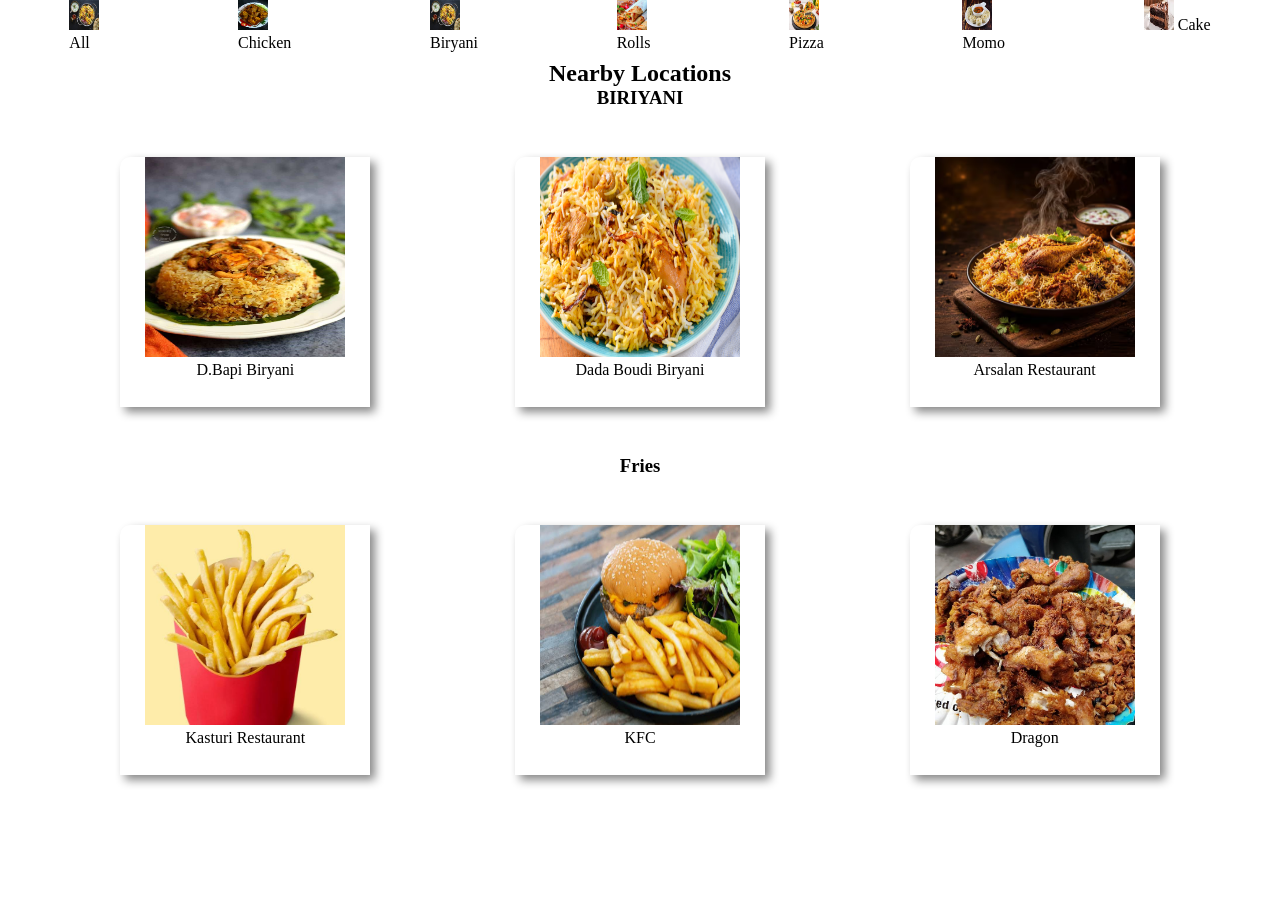
<file: Royal/home.html>
<!DOCTYPE html>
<html lang="en">
<head>
    <meta charset="UTF-8">
    <meta name="viewport" content="width=device-width, initial-scale=1.0">
    <title>Document</title>
    <link rel="stylesheet" href="style.css">
</head>
<body>
    <header class="header">
        <nav class="navbar1">
            <ul>
                <li>
                    <img src="images/biryani4.jpg" alt="" height="30px" width="30px"><br>
                    <a href="#">All</a></li>
                <li>
                    <img src="images/chicken.jpg" alt="" height="30px" width="30px"><br>
                    <a href="#">Chicken</a></li>
                <li>
                    <img src="images/biryani4.jpg" alt="" height="30px" width="30px"><br>
                    <a href="#">Biryani</a></li>
                <li>
                    <img src="images/eggRoll.jpg" alt="" height="30px" width="30px"><br>
                    <a href="#">Rolls</a></li>
                <li>
                    <img src="images/pizza.avif" alt="" width="30px" height="30px"><br>
                    <a href="#">Pizza</a></li>
                <li
                ><img src="images/Momo.png" alt="" width="30px" height="30px"><br>
                <a href="#">Momo</a></li>
                <li>
                    <img src="images/cake.png" alt="" width="30px" height="30px">
                    <a href="#">Cake</a></li>

            </ul>
        </nav>
    </header>
    <div class="_locations">
    <h2 class="h2">Nearby Locations</h2>
<h3 class="h3">BIRIYANI</h3></div>
    <div class="biriyani">
        <div class="biriyani1">
            <center>
            <img src="images/Thalassery-Egg-Biriyani-2.jpg" alt="" width="200px" height="200px">
            <br>
            <a>D.Bapi Biryani</a></center>
        </div>
        <div class="biriyani2">
            <center>
            <img src="images/biryani2.jpg" alt="" width="200px" height="200px">
            <br>
            <a>Dada Boudi Biryani</a></center>
        </div>
        <div class="biriyani3">
            <center>
            <img src="images/biryani3.jpg" alt="" width="200px" height="200px">
            <br>
            <a>Arsalan Restaurant</a></center>
        </div>
       
           
        </div>
        <h3 class="h3">Fries</h3>
    <div class="fries">
        <div class="fries1">
            <center>
            <img src="images/fries1.png" alt="" width="200px" height="200px">
            <br>
            <a>Kasturi Restaurant</a></center>
        </div>
        <div class="fries2">
            <center>
            <img src="images/fries2.png" alt="" width="200px" height="200px">
            <br>
            <a>KFC</a></center>
        </div>
        <div class="fries3">
            <center>
            <img src="images/fries3.png" alt="" width="200px" height="200px">
            <br>
            <a>Dragon</a></center>
        </div>
       
           
        </div>
    </div>
</body>
</html>
</file>
<file: Royal/style.css>
*{
    margin: 0;
    padding: 0;
    box-sizing: border-box;
}
header{
    background-color: #000000;
    color: white;
    height: 40px;
}
.navbar{
    display: flex;
    justify-content: space-around;
   
   
}
.navbar .logo{
    display: flex;
}
.navbar nav{
    display: flex;
   
}
.navbar nav ul{
    display: flex;
    justify-content: space-around;
   
}
.navbar nav ul li {
    list-style: none;
     margin: 0 30px;
}
.navbar nav ul li  a{
    text-decoration: none;
    color: white;
    transition: 0.4s;
    cursor: pointer;
}
.navbar nav ul li a:hover{
    border-bottom: 2px solid #ffffff;
    color: blanchedalmond;
}
.navbar .logo i{
    font-size: 2.2rem;
    color:#ffff00;
}
.food{
    background-image: url("images/food.png");
    background-repeat: no-repeat;
    background-size: cover;
    height:500px;
}
.food .name{
    text-align: center;
    color: #a52a2a;
   
}
.name{
   
    font-size: 3.5rem;
}
#heading1{
    color: gold;
}
#heading2{
    color: #ffffff;
}
#order{
    color:black;
    font-size: 1.5rem;
    font-family: Cambria, Cochin, Georgia, Times, 'Times New Roman', serif;
    font-weight:900;
    font-style:italic;
}
button{
    margin: 50px;
    padding: 20px;
    width: 500px;
    background-color: orangered;
    border-radius:10px;
    color: white;
    
    
}
 #text{
position:relative;
animation-name: myAnimation;
animation:myAnimation 2s ease-in-out infinite alternate;

}
@keyframes myAnimation {
    0%{
        transform: translateX(0);
    }
    100%{
        transform: translateX(100px);
    }
    
}
.people .choice{
    text-align: center;
    margin: 20px;
}
.people .choice h2{
    color: brown;
    font-weight: bolder;
    font-size: 2.0rem;
}
.people .choice #over{
    line-height:20px;
}
.people .locations{
    display: grid;
    grid-template-columns: repeat(3,100px);
    margin:0 520px;
    font-size: large;
   
}
.people .locations .restaurants{
    width: 200px;
    height: 100px;
    border: 1px solid #000000;
 
}
.people .locations .cities{
       width: 200px;
    height: 100px;
    border: 1px solid #000000;
}
.people .locations .order{
       width: 200px;
    height: 100px;
    border: 1px solid #000000;
}
.waiting .wait h3{
   color: brown;
   font-size: 2.5rem;
}
.waiting .wait p{
    line-height: 20px;
}
.waiting{
    display: flex;
    justify-content:space-around;
    margin:100px;
    
}

.features .div1{
    width:100px;
    height: 100px;
    box-sizing: border-box;
    box-shadow: 5px 5px 10px #888888;
    
}
.features .div2{
    width:100px;
    height:100px;;
    border-top-left-radius: 10px;
    box-sizing: border-box;
    box-shadow: 5px 5px 10px #888888;
}
.features .div3{
    width:100px;
    height:100px;
    border-top-left-radius: 10px;
    box-sizing: border-box;
    box-shadow: 5px 5px 10px #888888;
}
footer{
    background-color:black;
    height: 100vh;
   

}
._footPanel{
    display: flex;
    justify-content:space-evenly;
    color: white;

}
footer h2{
    color: white;
    font-size: xx-large;
    font-style: italic;
}

.footPanel1 h4{
    color: white;
}
.footPanel1 .p{
    color: white;

}

._footPanel p{
    line-height: 20px;
}
.biriyani{
    display: flex;
    justify-content: space-around;
    margin: 48px;
}
.biriyani1{
   width:250px;
    height:250px;
    border-top-left-radius: 10px;
    box-sizing: border-box;
    box-shadow: 5px 5px 10px #888888;
    
}
.biriyani2{
   width:250px;
    height:250px;
    border-top-left-radius: 10px;
    box-sizing: border-box;
    box-shadow: 5px 5px 10px #888888;
    
}
.biriyani3{
   width:250px;
    height:250px;
    border-top-left-radius: 10px;
    box-sizing: border-box;
    box-shadow: 5px 5px 10px #888888;
    
}
.h2{
    text-align: center;
}
.h3{
text-align: center;
}
.fries{
    display: flex;
    justify-content: space-around;
    margin: 48px;
}
.fries1{
   width:250px;
    height:250px;
    border-top-left-radius: 10px;
    box-sizing: border-box;
    box-shadow: 5px 5px 10px #888888;
    
}
.fries2{
   width:250px;
    height:250px;
    border-top-left-radius: 10px;
    box-sizing: border-box;
    box-shadow: 5px 5px 10px #888888;
    
}
.fries3{
   width:250px;
    height:250px;
    border-top-left-radius: 10px;
    box-sizing: border-box;
    box-shadow: 5px 5px 10px #888888;
    
}
.header{
    background:none;
}
.navbar1 ul{
    display: flex;
    justify-content: space-around;
}
.navbar2 ul li{
    list-style: none;
}
.navbar1 ul li a{
    text-decoration: none;
    color: black;
}
.navbar1 ul li a:hover{
    border-bottom: 2px solid black;
}
._locations{
 margin: 20px;
}
</file>
